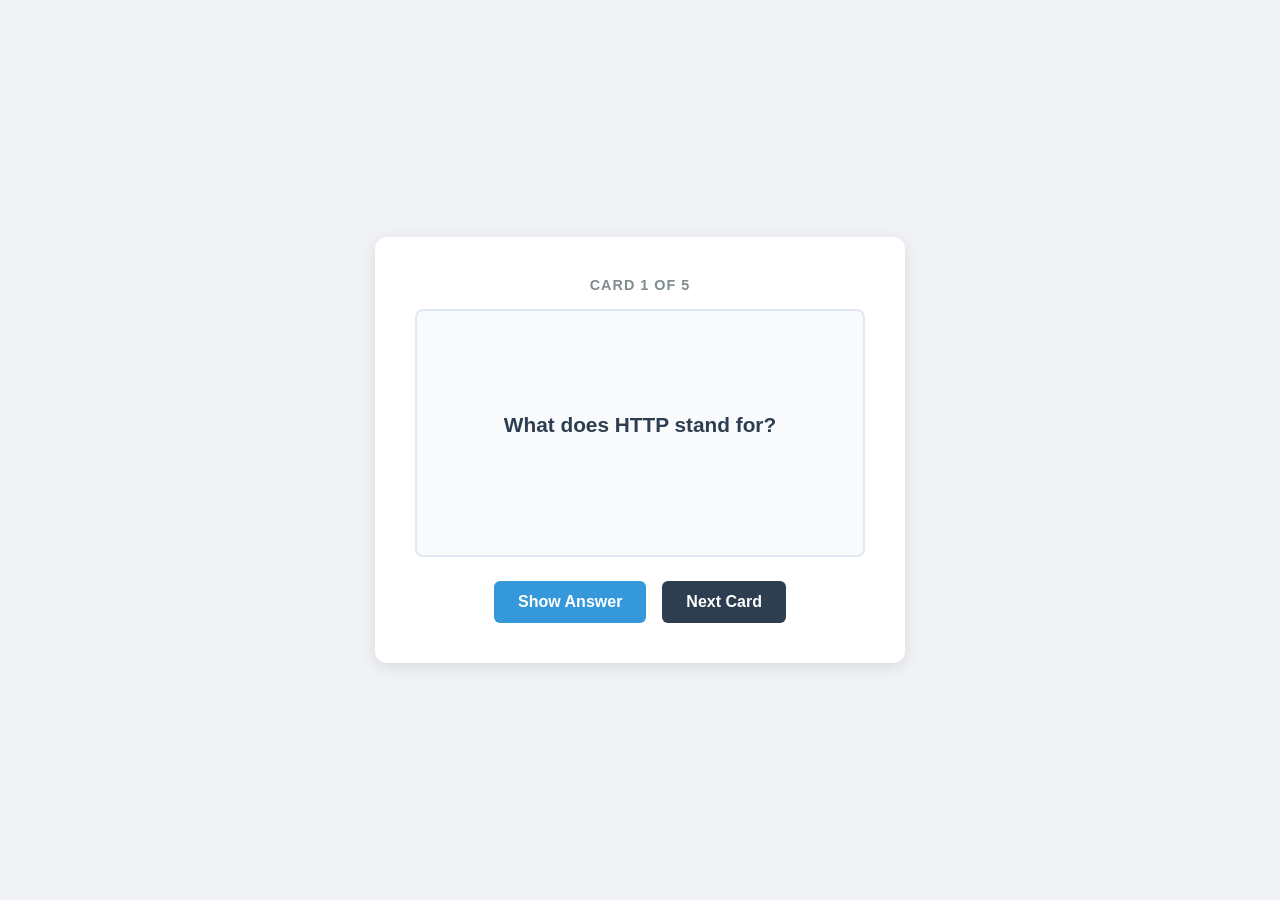
<file: index.html>
<!DOCTYPE html>
<html lang="en">
<head>
    <meta charset="UTF-8">
    <meta name="viewport" content="width=device-width, initial-scale=1.0">
    <title>Interactive Flashcard App</title>
    <link rel="stylesheet" href="styles.css">
</head>
<body>

    <div class="container">
        <div class="progress" id="progress-indicator">Card 1 of 5</div>

        <div class="card">
            <div class="question" id="question-text">Question loading...</div>
            <div class="answer" id="answer-text" style="display: none;">Answer loading...</div>
        </div>

        <div class="button-group">
            <button id="btn-show">Show Answer</button>
            <button id="btn-next">Next Card</button>
        </div>
    </div>

    <script src="app.js"></script>
</body>
</html>
</file>
<file: styles.css>
/* Base styles to make the flashcard app look clean and centered */
body {
    font-family: 'Segoe UI', Tahoma, Geneva, Verdana, sans-serif;
    background-color: #f0f2f5;
    display: flex;
    justify-content: center;
    align-items: center;
    height: 100vh;
    margin: 0;
}

.container {
    text-align: center;
    background-color: #ffffff;
    padding: 2.5rem;
    border-radius: 12px;
    box-shadow: 0 4px 15px rgba(0, 0, 0, 0.1);
    width: 100%;
    max-width: 450px;
}

.progress {
    font-size: 0.9rem;
    color: #7f8c8d;
    margin-bottom: 1rem;
    text-transform: uppercase;
    letter-spacing: 1px;
    font-weight: 600;
}

.card {
    border: 2px solid #e2e8f0;
    border-radius: 8px;
    padding: 2rem;
    min-height: 180px;
    display: flex;
    flex-direction: column;
    justify-content: center;
    align-items: center;
    background-color: #f8fafc;
    margin-bottom: 1.5rem;
}

.question {
    font-size: 1.3rem;
    color: #2c3e50;
    font-weight: 600;
    margin-bottom: 1rem;
}

.answer {
    font-size: 1.25rem;
    color: #27ae60;
    font-weight: 700;
    margin-top: 0.5rem;
    padding: 0.5rem 1rem;
    background-color: #e8f8f5;
    border-radius: 6px;
    border: 1px dashed #27ae60;
}

.button-group {
    display: flex;
    gap: 1rem;
    justify-content: center;
}

button {
    padding: 0.75rem 1.5rem;
    font-size: 1rem;
    font-weight: 600;
    border: none;
    border-radius: 6px;
    cursor: pointer;
    transition: background-color 0.2s ease, transform 0.1s ease;
}

button:active {
    transform: scale(0.97);
}

#btn-show {
    background-color: #3498db;
    color: white;
}

#btn-show:hover {
    background-color: #2980b9;
}

#btn-next {
    background-color: #2c3e50;
    color: white;
}

#btn-next:hover {
    background-color: #1a252f;
}
</file>
